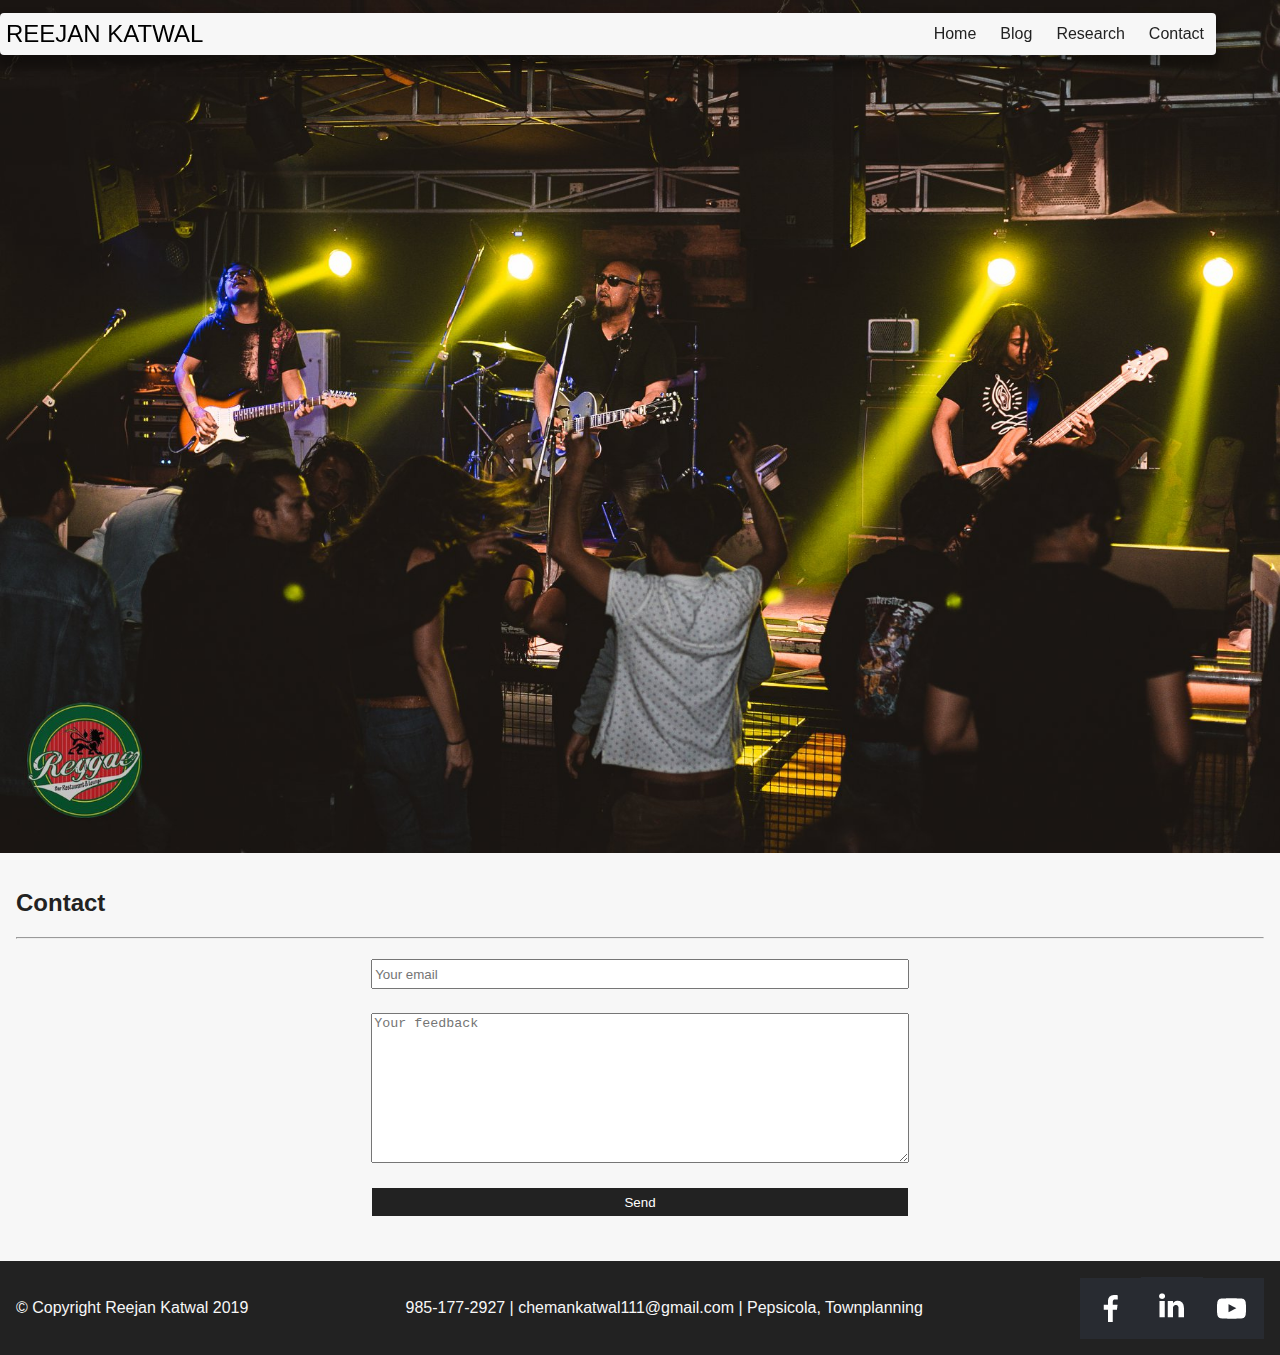
<file: Reejan Katwal_Website/index.html>
<html>
<head>
    <title>REEJAN KATWAL</title>
    <link rel="stylesheet" type="text/css" href="style.css">
</head>
<body>




    <!-- Navigation Section -->
    <script type="text/javascript" src="navBar.js"></script>




    <!-- Slider Section -->
    <div id='slider'>
        <img class="slides" src="img/slider1.jpg" style="width:100%">
        <img class="slides" src="img/slider2.jpg" style="width:100%">
        <img class="slides" src="img/slider3.jpg" style="width:100%">
    </div>









    <!-- Contact Section -->
    <div id='contact' class='light-bg padding dark-text'>
        <h2>Contact</h2>
        <hr>
        <div id="formContainer">
            <form name="contact" class="contactForm">
                <input class="putMargin" type="email" name="email" placeholder="Your email" required>
                <textarea class="putMargin" name="message" placeholder="Your feedback" required></textarea>
                <button class="putMargin" type="button" onclick="validateForm()">Send</button>
            </form>
        </div>

    </div>




    <!-- Footer Section -->
    <script type="text/javascript" src="footer.js"></script>

    <script src="script.js"></script>

</body>
</html>
</file>
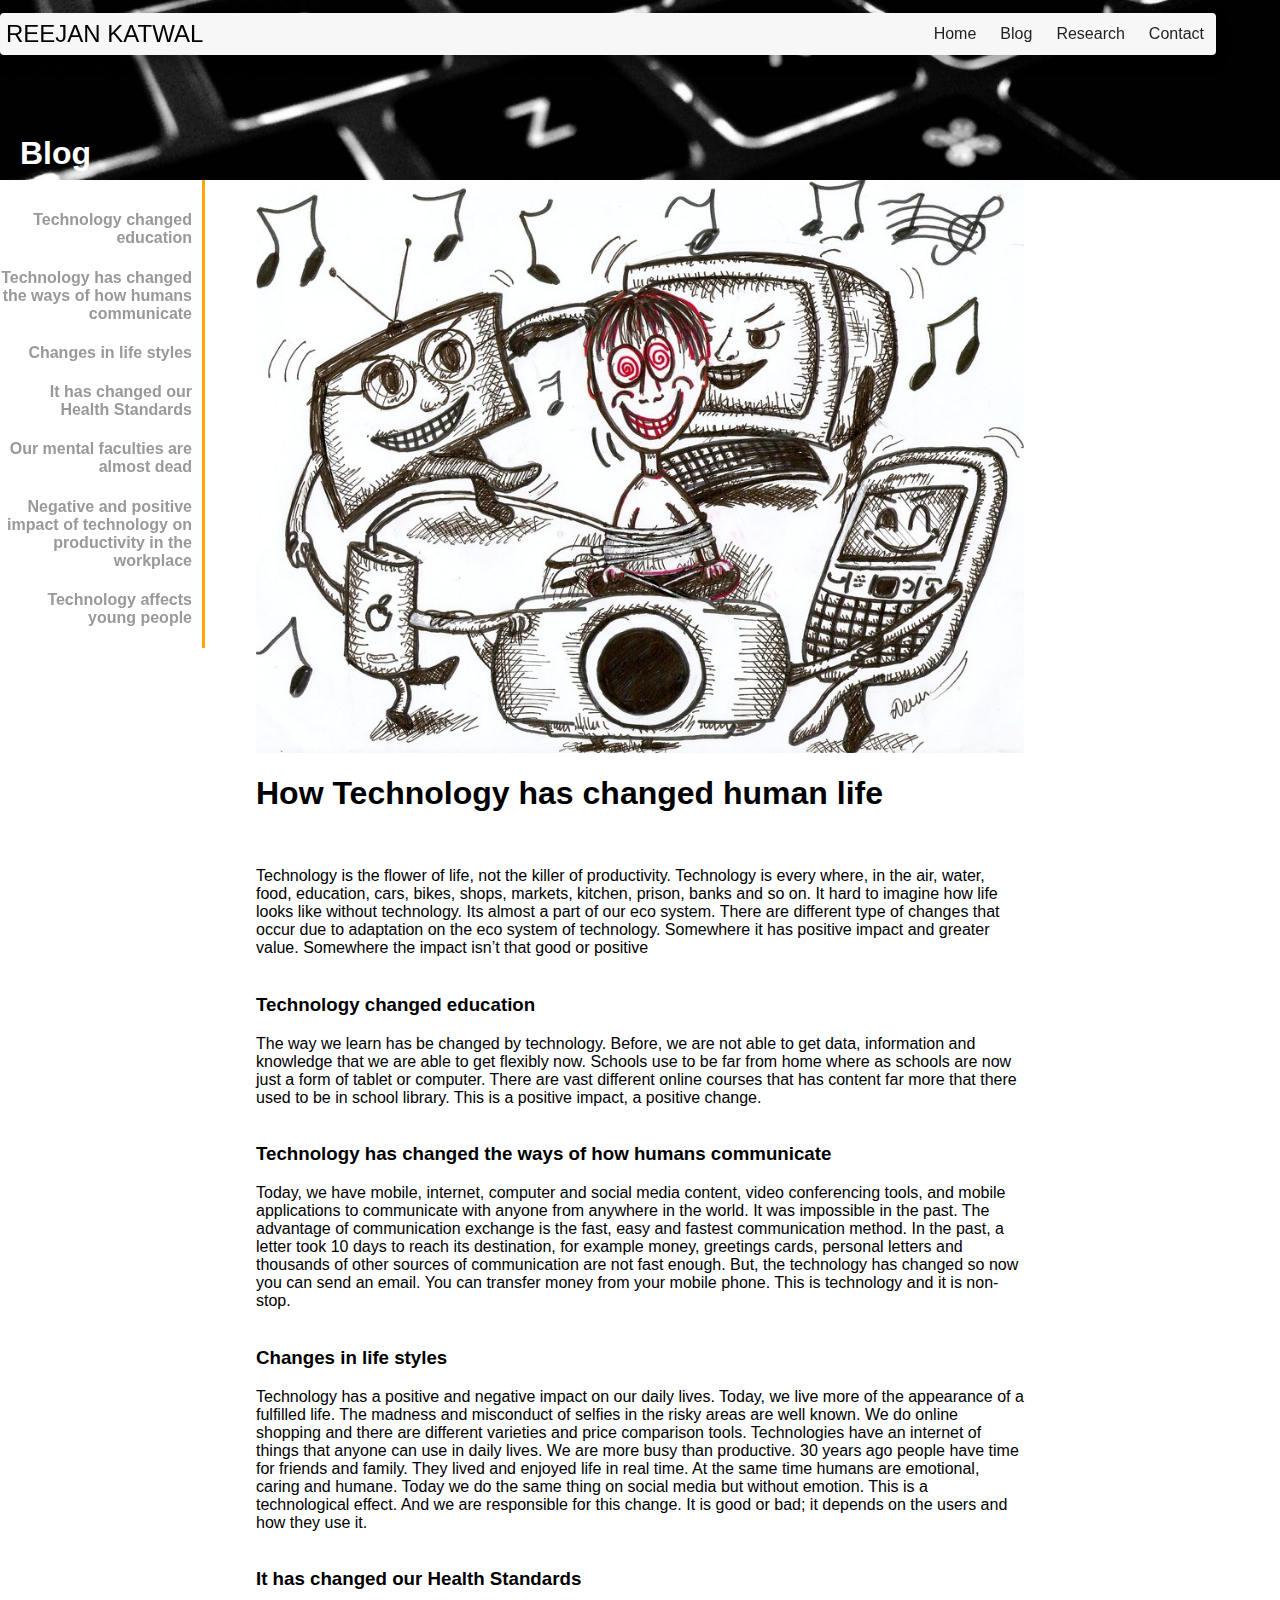
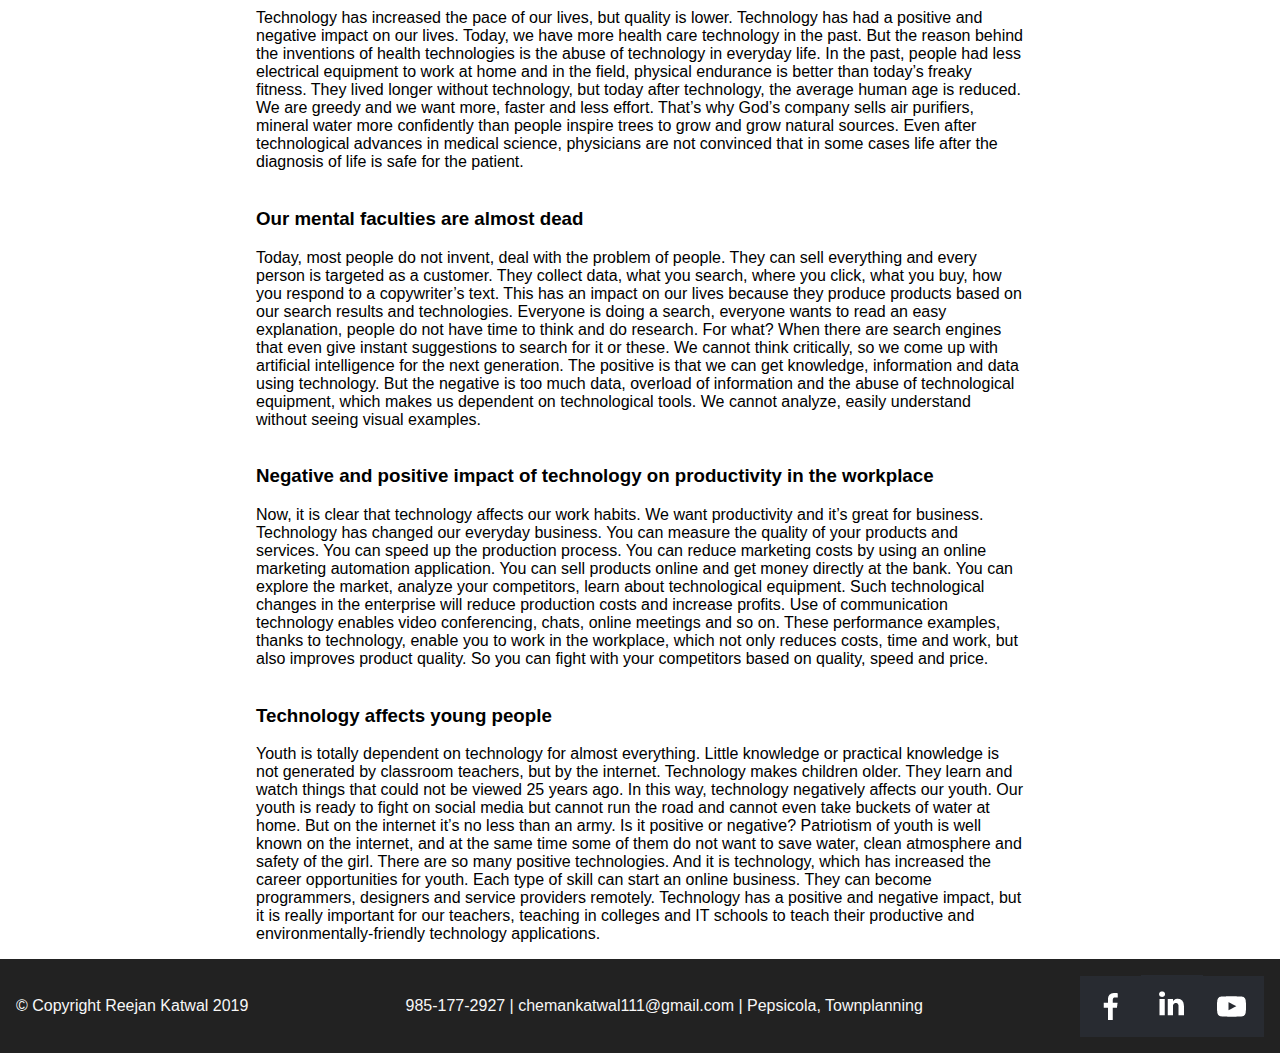
<file: Reejan Katwal_Website/blog.html>
<html>
    <head>
        <title>REEJAN KATWAL - BLOGS</title>
        <link rel="stylesheet" type="text/css" href="style.css">
    </head>
    <body>
        <!-- Navigation Section -->
        <script type="text/javascript" src="navBar.js"></script>

        <div class="cover-img" id="coverSection" style="background-image: url('img/blog1.jpg'); height: 20vh;">
            <div style="height: 15vh"></div>
            <h1 style="margin: 0px; padding-left: 20px; color:#fff">Blog</h1>
        </div>

        <div id="articleList">
            <a href="#1" class="sideLinks"><h4>Technology changed education</h4></a>
            <a href="#2" class="sideLinks"><h4>Technology has changed the ways of how humans communicate</h4></a>
            <a href="#3" class="sideLinks"><h4>Changes in life styles</h4></a>
            <a href="#4" class="sideLinks"><h4>It has changed our Health Standards</h4></a>
            <a href="#5" class="sideLinks"><h4>Our mental faculties are almost dead</h4></a>
            <a href="#6" class="sideLinks"><h4>Negative and positive impact of technology on productivity in the workplace</h4></a>
            <a href="#7" class="sideLinks"><h4>Technology affects young people</h4></a>
        </div>

        <div class="content">
                <img class="blogImg" src="img/blog1_.jpg" />
                <br>
                <h1>How Technology has changed human life</h1>

                <br>
                <p>Technology is the flower of life, not the killer of productivity. Technology is every where, in the air, water, food, education, cars, bikes, shops, markets, kitchen, prison, banks and so on. It hard to imagine how life looks like without technology. Its almost a part of our eco system. There are different type of changes that occur due to adaptation on the eco system of technology. Somewhere it has positive impact and greater value. Somewhere the impact isn’t that good or positive
                <br>
                <br><h3 id="1">Technology changed education</h3>
                The way we learn has be changed by technology. Before, we are not able to get data, information and knowledge that we are able to get flexibly now. Schools use to be far from home where as schools are now just a form of tablet or computer. There are vast different online courses that has content far more that there used to be in school library. This is a positive impact, a positive change.
                <br>
                <br><h3 id="2"> Technology has changed the ways of how humans communicate</h3>
                Today, we have mobile, internet, computer and social media content, video conferencing tools, and mobile applications to communicate with anyone from anywhere in the world. It was impossible in the past. The advantage of communication exchange is the fast, easy and fastest communication method. In the past, a letter took 10 days to reach its destination, for example money, greetings cards, personal letters and thousands of other sources of communication are not fast enough. But, the technology has changed so now you can send an email. You can transfer money from your mobile phone. This is technology and it is non-stop.
                <br>
                <br><h3 id="3"> Changes in life styles</h3>
                Technology has a positive and negative impact on our daily lives. Today, we live more of the appearance of a fulfilled life. The madness and misconduct of selfies in the risky areas are well known. We do online shopping and there are different varieties and price comparison tools. Technologies have an internet of things that anyone can use in daily lives. We are more busy than productive. 30 years ago people have time for friends and family. They lived and enjoyed life in real time. At the same time humans are emotional, caring and humane. Today we do the same thing on social media but without emotion. This is a technological effect. And we are responsible for this change. It is good or bad; it depends on the users and how they use it.
                <br>
                <br><h3 id="4"> It has changed our Health Standards</h3>
                Technology has increased the pace of our lives, but quality is lower. Technology has had a positive and negative impact on our lives. Today, we have more health care technology in the past. But the reason behind the inventions of health technologies is the abuse of technology in everyday life. In the past, people had less electrical equipment to work at home and in the field, physical endurance is better than today’s freaky fitness. They lived longer without technology, but today after technology, the average human age is reduced. We are greedy and we want more, faster and less effort. That’s why God’s company sells air purifiers, mineral water more confidently than people inspire trees to grow and grow natural sources. Even after technological advances in medical science, physicians are not convinced that in some cases life after the diagnosis of life is safe for the patient.
                <br>
                <br><h3 id="5"> Our mental faculties are almost dead</h3>
                Today, most people do not invent, deal with the problem of people. They can sell everything and every person is targeted as a customer. They collect data, what you search, where you click, what you buy, how you respond to a copywriter’s text. This has an impact on our lives because they produce products based on our search results and technologies. Everyone is doing a search, everyone wants to read an easy explanation, people do not have time to think and do research. For what? When there are search engines that even give instant suggestions to search for it or these. We cannot think critically, so we come up with artificial intelligence for the next generation. The positive is that we can get knowledge, information and data using technology. But the negative is too much data, overload of information and the abuse of technological equipment, which makes us dependent on technological tools. We cannot analyze, easily understand without seeing visual examples.
                <br>
                <br><h3 id="6"> Negative and positive impact of technology on productivity in the workplace</h3>
                Now, it is clear that technology affects our work habits. We want productivity and it’s great for business. Technology has changed our everyday business. You can measure the quality of your products and services. You can speed up the production process. You can reduce marketing costs by using an online marketing automation application. You can sell products online and get money directly at the bank. You can explore the market, analyze your competitors, learn about technological equipment. Such technological changes in the enterprise will reduce production costs and increase profits. Use of communication technology enables video conferencing, chats, online meetings and so on. These performance examples, thanks to technology, enable you to work in the workplace, which not only reduces costs, time and work, but also improves product quality. So you can fight with your competitors based on quality, speed and price.
                <br>
                <br><h3 id="7"> Technology affects young people</h3>
                Youth is totally dependent on technology for almost everything. Little knowledge or practical knowledge is not generated by classroom teachers, but by the internet. Technology makes children older. They learn and watch things that could not be viewed 25 years ago. In this way, technology negatively affects our youth. Our youth is ready to fight on social media but cannot run the road and cannot even take buckets of water at home. But on the internet it’s no less than an army. Is it positive or negative? Patriotism of youth is well known on the internet, and at the same time some of them do not want to save water, clean atmosphere and safety of the girl. There are so many positive technologies. And it is technology, which has increased the career opportunities for youth. Each type of skill can start an online business. They can become programmers, designers and service providers remotely. Technology has a positive and negative impact, but it is really important for our teachers, teaching in colleges and IT schools to teach their productive and environmentally-friendly technology applications.
                <br></p>

        </div>

        <!-- Footer Section -->
        <script type="text/javascript" src="footer.js"></script>

        <script src="script.js"></script>
    </body>
</html>
</file>
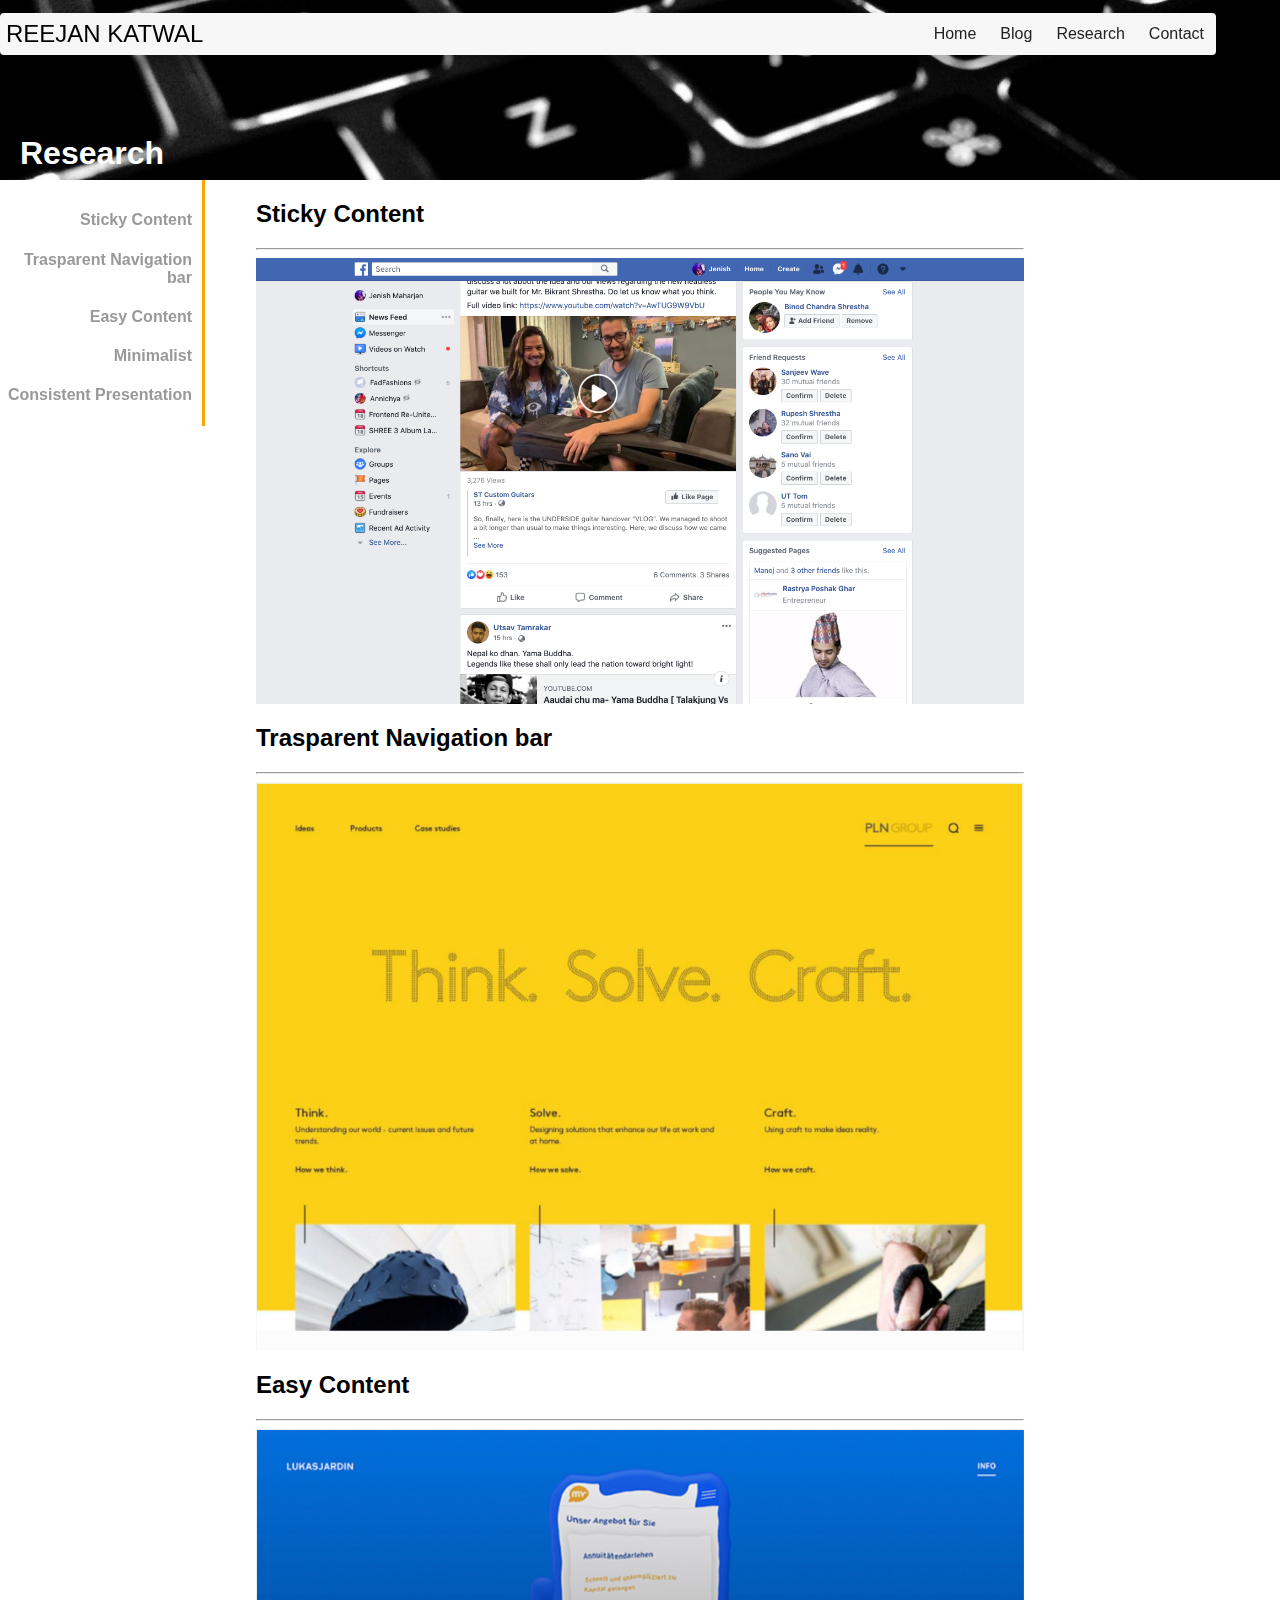
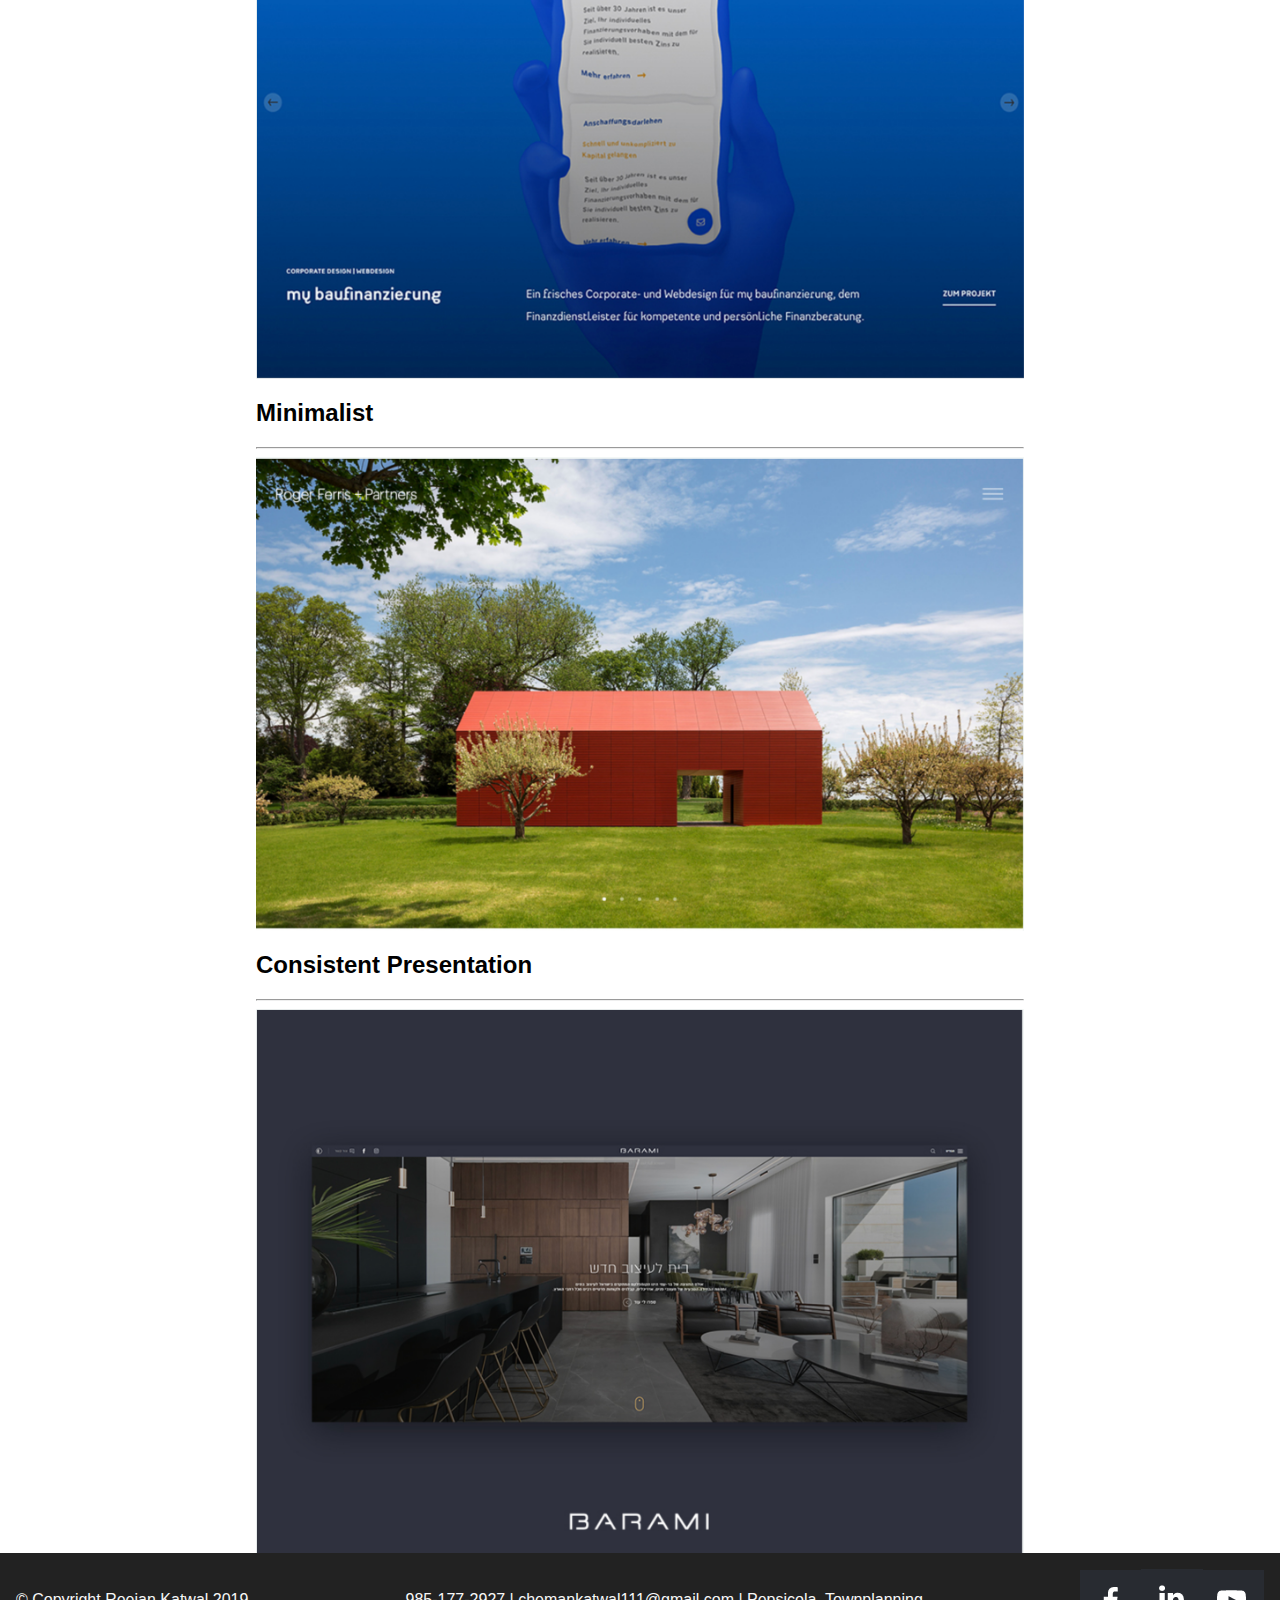
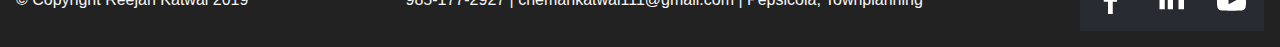
<file: Reejan Katwal_Website/research.html>
<html>
    <head>
        <title>REEJAN KATWAL - RESEARCH</title>
        <link rel="stylesheet" type="text/css" href="style.css">
    </head>
    <body>
        <!-- Navigation Section -->
        <script type="text/javascript" src="navBar.js"></script>

        <div class="cover-img" id="coverSection" style="background-image: url('img/blog1.jpg'); height: 20vh;">
            <div style="height: 15vh"></div>
            <h1 style="margin: 0px; padding-left: 20px; color:#fff">Research</h1>
        </div>

        <div id="articleList">
            <a href="#1" class="sideLinks"><h4>Sticky Content</h4></a>
            <a href="#2" class="sideLinks"><h4>Trasparent Navigation bar</h4></a>
            <a href="#3" class="sideLinks"><h4>Easy Content</h4></a>
            <a href="#4" class="sideLinks"><h4>Minimalist</h4></a>
            <a href="#5" class="sideLinks"><h4>Consistent Presentation</h4></a>
        </div>

        <div class="content">

            <h2 id="1">Sticky Content</h3>
            <hr>
            <img class="blogImg" src="img/fb_.png" />
            <br>

            

            <h2 id="2">Trasparent Navigation bar</h3>
            <hr>
            <img class="blogImg" src="img/TH.png" />
            <br>

            
            
            

            <h2 id="3">Easy Content</h3>
            <hr>
            <img class="blogImg" src="img/EC.png" />
            <br>

            
            

            <h2 id="4">Minimalist</h3>
            <hr>
            <img class="blogImg" src="img/MIN.png" />
            <br>

            
            

            <h2 id="5">Consistent Presentation</h3>
            <hr>
            <img class="blogImg" src="img/CP.png" />
            <br>
			
        </div>

        <!-- Footer Section -->
        <script type="text/javascript" src="footer.js"></script>

        <script src="script.js"></script>
    </body>
</html>
</file>
<file: Reejan Katwal_Website/style.css>
body {
    margin: 0;
    font-family: Arial;
}





/* Nav bar styleings */
#navContainer {
    display: flex;
    flex-direction: row;
    justify-content: flex-end;
    padding: 0px 2.5vw 0px 0px;
}

#navBar {
    width: 95vw;
    position: fixed;
    background-color: #f7f7f7;
    display: flex;
    flex-direction: row;
    justify-content: space-between;
    align-items: center;
    margin: 1vw 2.5vw 2.5vw 0px;
    box-shadow: 0px 8px 10px 4px rgba(0,0,0,0.3);
    border-radius: 4px;
    transition: width 0.5s;
}

#title {
    font-size: 1.5rem;
    margin: 6px;
}

#navButtons{
    display: flex;
    flex-direction: row;
}

.navButton {
    padding: 12px;
    height: 100%;
}

.navButton:hover {
    background-color: #222222;
    color: #f7f7f7!important;
}

.navLinks {
    padding: 12px;
    height: 100%;
    text-decoration: none;
    color: #222222
}

.navLinks:hover {
    text-decoration: none;
    color: #f7f7f7;
    background-color: #222222;
}


.sideLinks{
    text-decoration: none;
    color: #999;
}

.sideLinks:hover {
    color: #000;
}






/*  slider styling */
#slider { 
   
}

.slides {
    display: none;
}












.blogImg {
    width: 100%;
}








/* contact styling */
#formContainer { 
    /* min-height: 65vh; */
    display: flex;
    justify-content: center;
    width: 100%;
}

.contactForm {
    display: flex;
    flex-direction: column;
    width: 45%;
}

.putMargin {
    margin: 12px;
}

input {
    height: 30px;
}

textarea {
    height: 150px;
}

button {
    height: 30;
    border-style: solid;
    border-width: 1px;
    border-color: #f7f7f7;
    color: #fff;
    background-color: #222222;
}



/* footer styling */
#footer { 
    /* height: 20vh; */
    display: flex;
    flex-direction: row;
    justify-content: space-between;
    align-items: center;
}








/* commong styling */

.dark-bg {
    background-color: #222222;
}

.light-bg {
    background-color: #f7f7f7;
}

.dark-text {
    color: #222222;
}

.light-text {
    color: #f7f7f7;
}

.padding {
    padding: 16px
}

.text-center {
    text-align: justify;
}

.cover-img {
    background-size: cover;
    width: 100%;
    background-position: center;
    background-repeat: no-repeat;
}

.containerMain {
    display: flex;
    flex-direction: row;
}

#articleList {
    width: 15vw;
    text-align: right;
    position: fixed;
    margin: 0px 10px 0px 0px;
    padding: 10px 10px 0px 0px;
    border-right-style: solid;
    border-right-width: 3px;
    border-right-color: orange;
}

.content {
    margin-left: 20vw;
    margin-right: 20vw;
}
</file>
